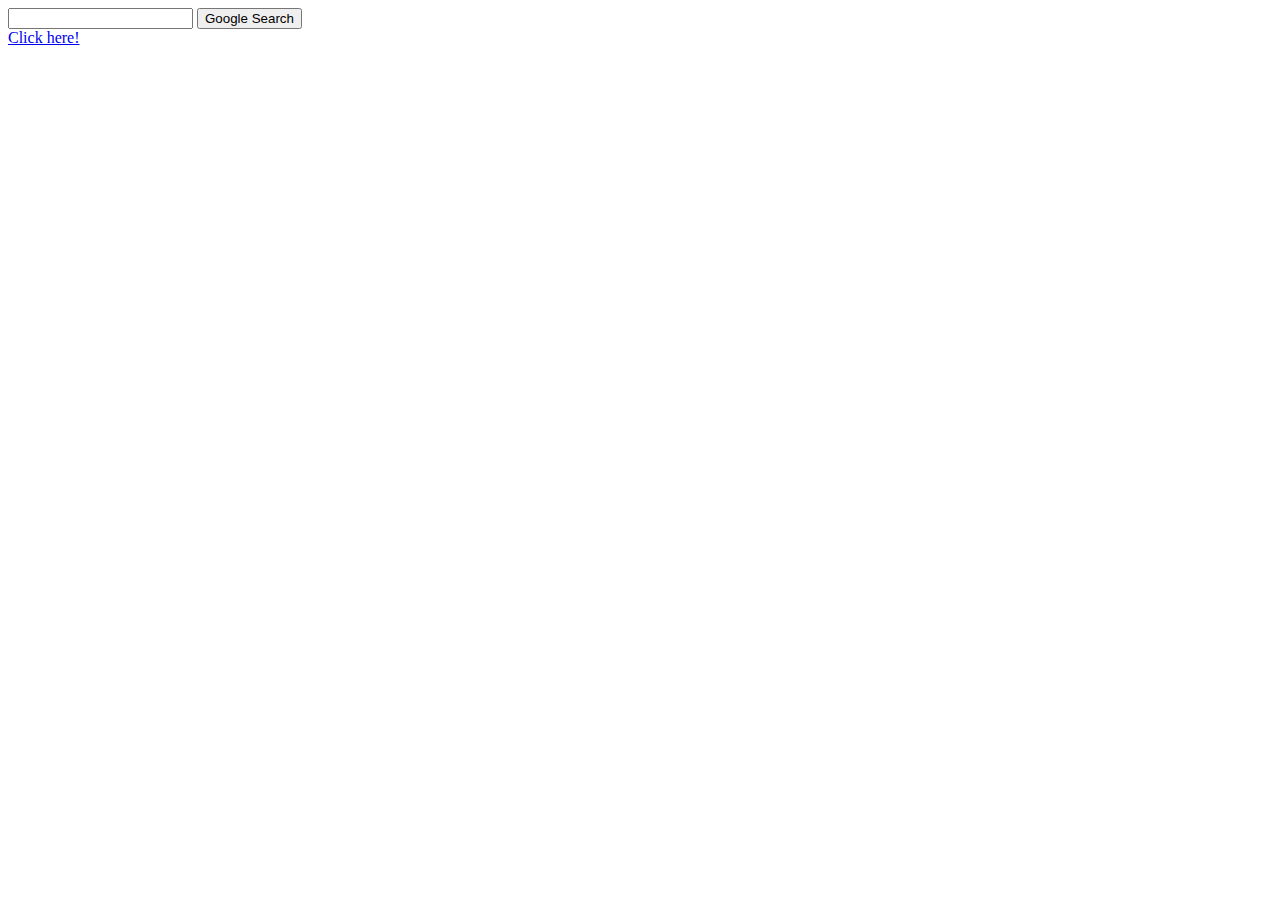
<file: index.html>
<!DOCTYPE html>
<html lang="en">
    <head>
        <title>Search</title>
    </head>
    <body>
        <form action="https://google.com/search">
            <input type="text" name="q">
            <input type="submit" value="Google Search">
        </form>
        <a href="imageSearch.html">Click here!</a><br><br>
    </body>
</html>
</file>
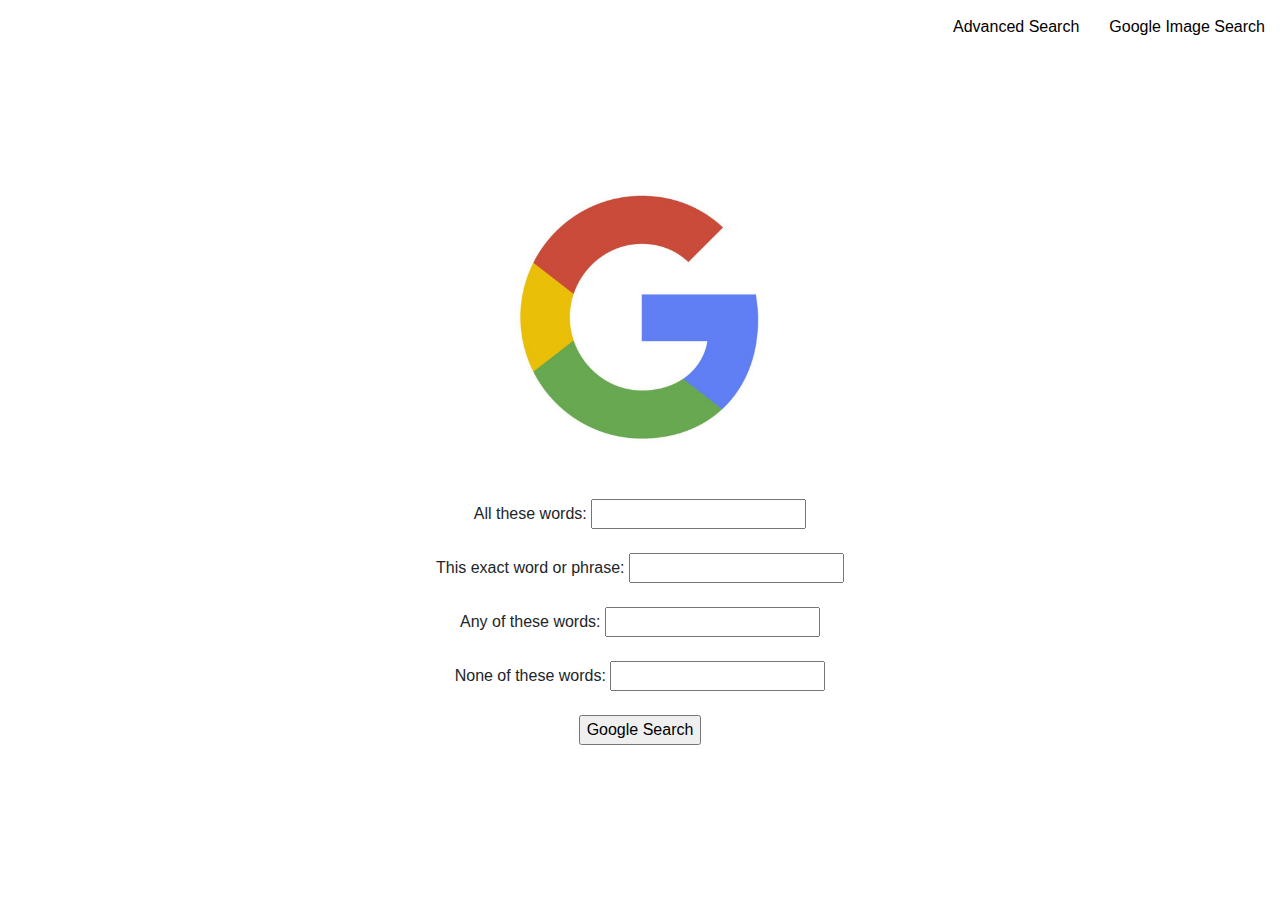
<file: advancedSearch.html>
<!DOCTYPE html>
<html lang="en">
    <head>
        <title>Search</title>
        <link rel="stylesheet" href="https://maxcdn.bootstrapcdn.com/bootstrap/4.0.0/css/bootstrap.min.css" integrity="sha384-Gn5384xqQ1aoWXA+058RXPxPg6fy4IWvTNh0E263XmFcJlSAwiGgFAW/dAiS6JXm" crossorigin="anonymous">
        <link rel="stylesheet" href="stylesheet.css">       
    </head>
    <body>
        <a href="imageSearch.html">Google Image Search</a>
        <a href="advancedSearch.html">Advanced Search</a>        
        <div class="center">
            <form action="https://google.com/search">
                <img src="googleImage.jpg" width="50%"/> <br><br>
                All these words: 
                <input type="text" name="as_q"> <br> <br>
                This exact word or phrase:
                <input type="text" name="as_epq"> <br> <br>
                Any of these words:
                <input type="text" name="as_oq"> <br> <br>
                None of these words:
                <input type="text" name="as_eq"> <br> <br>
                
                <input type="submit" value="Google Search">
            </form>
        </div>
    </body>
</html>
</file>
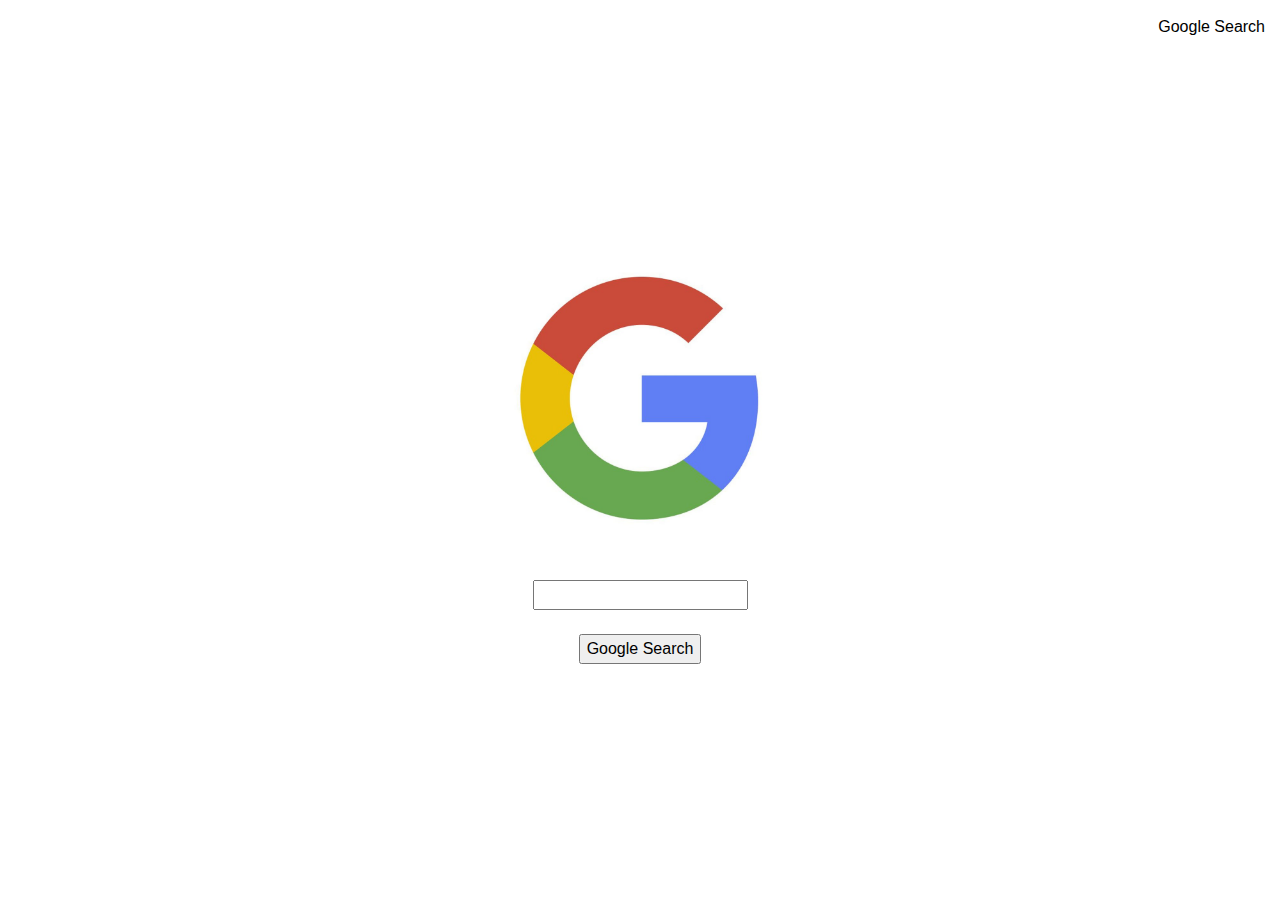
<file: imageSearch.html>
<!DOCTYPE html>
<html>
    <head>
        <title>Image Search</title>
        <link rel="stylesheet" href="https://maxcdn.bootstrapcdn.com/bootstrap/4.0.0/css/bootstrap.min.css" integrity="sha384-Gn5384xqQ1aoWXA+058RXPxPg6fy4IWvTNh0E263XmFcJlSAwiGgFAW/dAiS6JXm" crossorigin="anonymous">
        <link rel="stylesheet" href="stylesheet.css">               
    </head>
    <body>
        <div class="center">
            <form action="https://google.com/images">
                <img src="googleImage.jpg" width="50%"/> <br><br>
                <input type="text" name="q"> <br/><br/>
                <input type="submit" value="Google Search">
            </form>
        </div>
        <a href="index.html">Google Search</a>
    </body>
</html>
</file>
<file: stylesheet.css>
h4 {
  padding: 21px;
}

a {
  color: black;
  padding: 15px;
  border-radius: 50px;
  text-decoration: none;
  text-align: right;
  float: right;
}

.center {
  margin: 0;
  position: absolute;
  top: 50%;
  left: 50%;
  -ms-transform: translate(-50%, -50%);
  transform: translate(-50%, -50%);
  text-align: center;
}

/*# sourceMappingURL=stylesheet.css.map */
</file>
